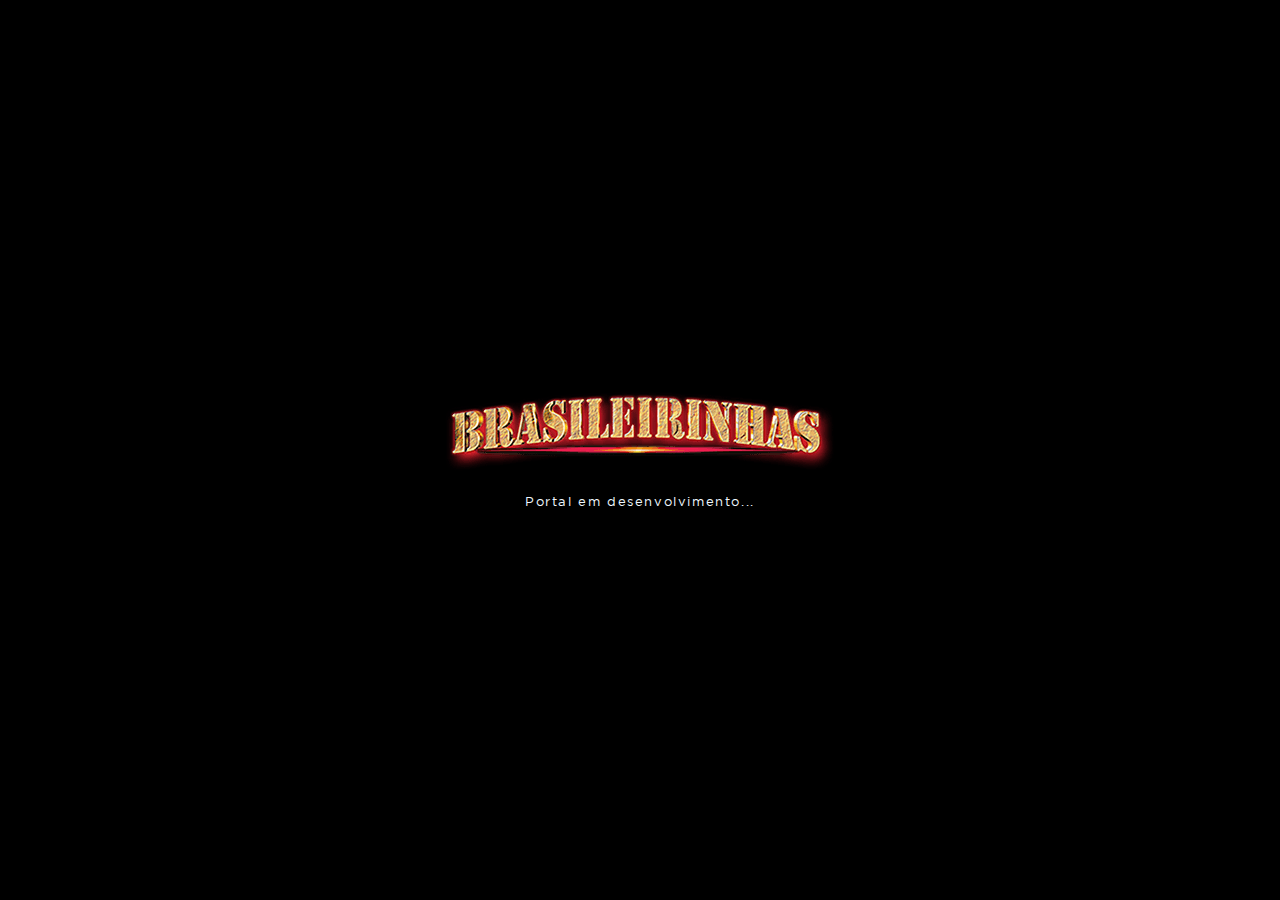
<file: index.html>
<!DOCTYPE html>
<html lang="pt-BR">
<head>
    <meta charset="UTF-8">
    <meta name="viewport" content="width=device-width, initial-scale=1.0">
    <meta http-equiv="X-UA-Compatible" content="IE=edge">
    <meta name="msapplication-TileColor" content="#000000">
    <meta name="theme-color" content="#000000">

    <title>Brasileirinhas TV</title>

    <!-- SEO Meta Tags -->
    <meta name="description" content="Descrição breve e atraente da página, incluindo a palavra-chave principal.">
    <meta name="keywords" content="palavra-chave1, palavra-chave2, palavra-chave3">
    <meta name="robots" content="index, follow">

    <!-- Meta tags Open Graph -->
    <meta property="og:title" content="Título da página">
    <meta property="og:description" content="Descrição da página ou artigo.">
    <meta property="og:image" content="https://example.com/imagem.jpg">
    <meta property="og:url" content="https://example.com">
    <meta property="og:type" content="website"> <!-- Tipo de conteúdo: website, article, etc. -->
    <meta property="og:site_name" content="Nome do site">
    <meta property="og:locale" content="pt_BR"> <!-- Idioma -->

    <!-- Meta tags Twitter Cards -->
    <meta name="twitter:card" content="summary_large_image"> <!-- Tipos: summary, summary_large_image, app, player -->
    <meta name="twitter:title" content="Título da página">
    <meta name="twitter:description" content="Descrição da página ou artigo.">
    <meta name="twitter:image" content="https://example.com/imagem.jpg">
    <meta name="twitter:site" content="@username"> <!-- Conta Twitter do site -->
    <meta name="twitter:creator" content="@autor"> <!-- Conta Twitter do autor -->

    <!-- Meta tags para Pinterest -->
    <meta name="pinterest-rich-pin" content="true">

    <!-- Favicon padrão (.ico) -->
    <link rel="icon" href="./favicon.ico" type="image/x-icon">

    <!-- CSS STYLE -->
    <link rel="stylesheet" href="./assets/css/import.css">

    <!-- Schema.org Markup para SEO -->
    <script type="application/ld+json">
        {
          "@context": "http://schema.org",
          "@type": "Article",
          "headline": "Título do Artigo",
          "description": "Descrição do artigo.",
          "author": {
            "@type": "Person",
            "name": "Nome do Autor"
          },
          "publisher": {
            "@type": "Organization",
            "name": "Nome do Site",
            "logo": {
              "@type": "ImageObject",
              "url": "https://example.com/logo.jpg"
            }
          },
        }
        </script>
</head>
<body style="display: grid; place-items: center; background-color: var(--color-black);">
  <figure style="display: flex; flex-direction: column; align-items: center; justify-content: center; gap: 1.6rem;">
    <img src="./assets/images/logo-brasileirinhas.png" alt="Logo Califórnia TV">

    <figcaption style="color: aliceblue; font-size: .8rem; letter-spacing: .1rem;">Portal em desenvolvimento...</figcaption>
  </figure>
</body>
</html>
</file>
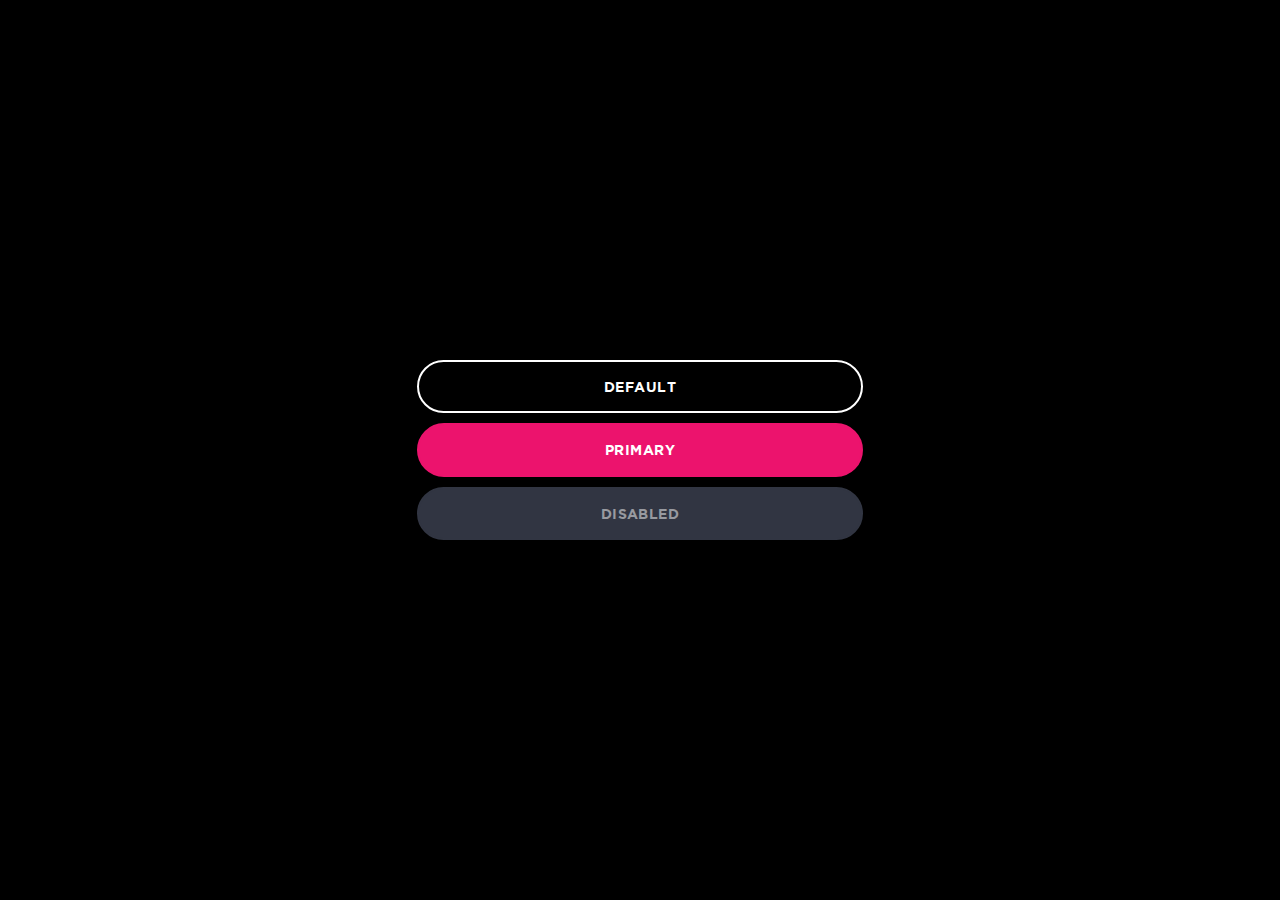
<file: components/button.html>
<!DOCTYPE html>
<html lang="pt-BR">
<head>
    <meta charset="UTF-8">
    <meta name="viewport" content="width=device-width, initial-scale=1.0">
    <meta http-equiv="X-UA-Compatible" content="IE=edge">
    <meta name="msapplication-TileColor" content="#000000">
    <meta name="theme-color" content="#000000">

    <title>Component - Button | Califórnia TV</title>

    <!-- SEO Meta Tags -->
    <meta name="description" content="Descrição breve e atraente da página, incluindo a palavra-chave principal.">
    <meta name="keywords" content="palavra-chave1, palavra-chave2, palavra-chave3">
    <meta name="robots" content="index, follow">

    <!-- Meta tags Open Graph -->
    <meta property="og:title" content="Título da página">
    <meta property="og:description" content="Descrição da página ou artigo.">
    <meta property="og:image" content="https://example.com/imagem.jpg">
    <meta property="og:url" content="https://example.com">
    <meta property="og:type" content="website"> <!-- Tipo de conteúdo: website, article, etc. -->
    <meta property="og:site_name" content="Nome do site">
    <meta property="og:locale" content="pt_BR"> <!-- Idioma -->

    <!-- Meta tags Twitter Cards -->
    <meta name="twitter:card" content="summary_large_image"> <!-- Tipos: summary, summary_large_image, app, player -->
    <meta name="twitter:title" content="Título da página">
    <meta name="twitter:description" content="Descrição da página ou artigo.">
    <meta name="twitter:image" content="https://example.com/imagem.jpg">
    <meta name="twitter:site" content="@username"> <!-- Conta Twitter do site -->
    <meta name="twitter:creator" content="@autor"> <!-- Conta Twitter do autor -->

    <!-- Meta tags para Pinterest -->
    <meta name="pinterest-rich-pin" content="true">

    <!-- Favicon padrão (.ico) -->
    <link rel="icon" href="../favicon.ico" type="image/x-icon">

    <!-- CSS STYLE -->
    <link rel="stylesheet" href="../assets/css/import.css">

    <!-- Schema.org Markup para SEO -->
    <script type="application/ld+json">
        {
          "@context": "http://schema.org",
          "@type": "Article",
          "headline": "Título do Artigo",
          "description": "Descrição do artigo.",
          "author": {
            "@type": "Person",
            "name": "Nome do Autor"
          },
          "publisher": {
            "@type": "Organization",
            "name": "Nome do Site",
            "logo": {
              "@type": "ImageObject",
              "url": "https://example.com/logo.jpg"
            }
          },
        }
        </script>
</head>
<body style="display: grid; place-items: center; background-color: var(--color-black);">

  <div class="list-cards" style="display: flex; flex-wrap: wrap; gap: 10px; align-items: center; justify-content: center;">
   <button>Default</button>
   <button class="primary">Primary</button>
   <button disabled>Disabled</button>
  </div>

</body>
</html>
</file>
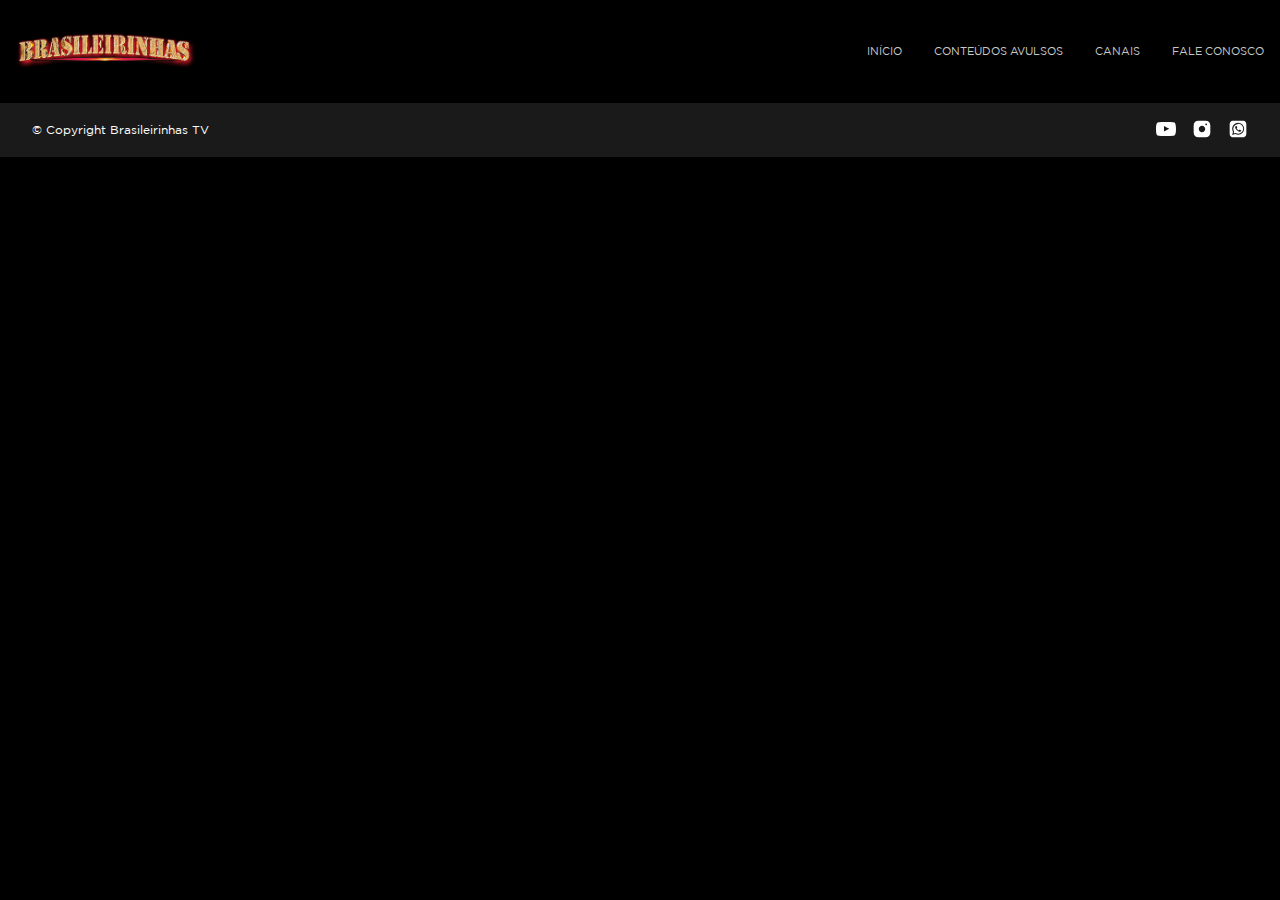
<file: components/footer.html>
<!DOCTYPE html>
<html lang="pt-BR">
<head>
    <meta charset="UTF-8">
    <meta name="viewport" content="width=device-width, initial-scale=1.0">
    <meta http-equiv="X-UA-Compatible" content="IE=edge">
    <meta name="msapplication-TileColor" content="#000000">
    <meta name="theme-color" content="#000000">

    <title>Component - Footer | Califórnia TV</title>

    <!-- SEO Meta Tags -->
    <meta name="description" content="Descrição breve e atraente da página, incluindo a palavra-chave principal.">
    <meta name="keywords" content="palavra-chave1, palavra-chave2, palavra-chave3">
    <meta name="robots" content="index, follow">

    <!-- Meta tags Open Graph -->
    <meta property="og:title" content="Título da página">
    <meta property="og:description" content="Descrição da página ou artigo.">
    <meta property="og:image" content="https://example.com/imagem.jpg">
    <meta property="og:url" content="https://example.com">
    <meta property="og:type" content="website"> <!-- Tipo de conteúdo: website, article, etc. -->
    <meta property="og:site_name" content="Nome do site">
    <meta property="og:locale" content="pt_BR"> <!-- Idioma -->

    <!-- Meta tags Twitter Cards -->
    <meta name="twitter:card" content="summary_large_image"> <!-- Tipos: summary, summary_large_image, app, player -->
    <meta name="twitter:title" content="Título da página">
    <meta name="twitter:description" content="Descrição da página ou artigo.">
    <meta name="twitter:image" content="https://example.com/imagem.jpg">
    <meta name="twitter:site" content="@username"> <!-- Conta Twitter do site -->
    <meta name="twitter:creator" content="@autor"> <!-- Conta Twitter do autor -->

    <!-- Meta tags para Pinterest -->
    <meta name="pinterest-rich-pin" content="true">

    <!-- Favicon padrão (.ico) -->
    <link rel="icon" href="../favicon.ico" type="image/x-icon">

    <!-- CSS STYLE -->
    <link rel="stylesheet" href="../assets/css/import.css">

    <!-- Schema.org Markup para SEO -->
    <script type="application/ld+json">
        {
          "@context": "http://schema.org",
          "@type": "Article",
          "headline": "Título do Artigo",
          "description": "Descrição do artigo.",
          "author": {
            "@type": "Person",
            "name": "Nome do Autor"
          },
          "publisher": {
            "@type": "Organization",
            "name": "Nome do Site",
            "logo": {
              "@type": "ImageObject",
              "url": "https://example.com/logo.jpg"
            }
          },
        }
        </script>

      <style>
        .container-center {
          max-width: 1366px;
          width: 100vw;
        }

        @media screen and (max-width: 1366px) {
          .container-center {
            max-width: 100%;
          }
        }
      </style>
</head>
<body style="background-color: var(--color-black);">

<footer>
    <div class="container">
        <div class="logo-footer col-4">
            <picture>
                <source srcset="../assets/images/logo-brasileirinhas.png" media="(min-width: 1200px)">
                <source srcset="../assets/images/logo-brasileirinhas.png" media="(min-width: 768px)">
                <source srcset="../assets/images/logo-brasileirinhas.png" media="(max-width: 767px)">
                <img src="../assets/images/logo-brasileirinhas.png" alt="Logo Brasileirinhas">
            </picture>
        </div>

        <div class="menu-footer col-8">
            <nav>
                <a href="#">Início</a>
                <a href="#">Conteúdos Avulsos</a>
                <a href="#">Canais</a>
                <a href="#">Fale Conosco</a>
            </nav>
        </div>
    </div>

    <section class="copy">
        <div class="container">
            <div class="txt-copy col-6">
                 <p>&copy Copyright Brasileirinhas TV</p>
            </div>
     
            <ul class="social-list col-6">
                 <li>
                     <a href="#">
                         <svg viewBox="0 -3 20 20" version="1.1" xmlns="http://www.w3.org/2000/svg" xmlns:xlink="http://www.w3.org/1999/xlink">
                             <g id="Page-1" stroke="none" stroke-width="1" fill="none" fill-rule="evenodd">
                                 <g id="Dribbble-Light-Preview" transform="translate(-300.000000, -7442.000000)" fill="#FFFFFF">
                                     <g id="icons" transform="translate(56.000000, 160.000000)">
                                         <path d="M251.988432,7291.58588 L251.988432,7285.97425 C253.980638,7286.91168 255.523602,7287.8172 257.348463,7288.79353 C255.843351,7289.62824 253.980638,7290.56468 251.988432,7291.58588 M263.090998,7283.18289 C262.747343,7282.73013 262.161634,7282.37809 261.538073,7282.26141 C259.705243,7281.91336 248.270974,7281.91237 246.439141,7282.26141 C245.939097,7282.35515 245.493839,7282.58153 245.111335,7282.93357 C243.49964,7284.42947 244.004664,7292.45151 244.393145,7293.75096 C244.556505,7294.31342 244.767679,7294.71931 245.033639,7294.98558 C245.376298,7295.33761 245.845463,7295.57995 246.384355,7295.68865 C247.893451,7296.0008 255.668037,7296.17532 261.506198,7295.73552 C262.044094,7295.64178 262.520231,7295.39147 262.895762,7295.02447 C264.385932,7293.53455 264.28433,7285.06174 263.090998,7283.18289" ></path>
                                     </g>
                                 </g>
                             </g>
                         </svg>
                     </a>
                 </li>
     
                 <li>
                     <a href="#">
                         <svg viewBox="0 0 24 24" fill="none" xmlns="http://www.w3.org/2000/svg">
                             <path d="M16.19 2H7.81C4.17 2 2 4.17 2 7.81V16.18C2 19.83 4.17 22 7.81 22H16.18C19.82 22 21.99 19.83 21.99 16.19V7.81C22 4.17 19.83 2 16.19 2ZM12 15.88C9.86 15.88 8.12 14.14 8.12 12C8.12 9.86 9.86 8.12 12 8.12C14.14 8.12 15.88 9.86 15.88 12C15.88 14.14 14.14 15.88 12 15.88ZM17.92 6.88C17.87 7 17.8 7.11 17.71 7.21C17.61 7.3 17.5 7.37 17.38 7.42C17.26 7.47 17.13 7.5 17 7.5C16.73 7.5 16.48 7.4 16.29 7.21C16.2 7.11 16.13 7 16.08 6.88C16.03 6.76 16 6.63 16 6.5C16 6.37 16.03 6.24 16.08 6.12C16.13 5.99 16.2 5.89 16.29 5.79C16.52 5.56 16.87 5.45 17.19 5.52C17.26 5.53 17.32 5.55 17.38 5.58C17.44 5.6 17.5 5.63 17.56 5.67C17.61 5.7 17.66 5.75 17.71 5.79C17.8 5.89 17.87 5.99 17.92 6.12C17.97 6.24 18 6.37 18 6.5C18 6.63 17.97 6.76 17.92 6.88Z" />
                         </svg>
                     </a>
                 </li>
     
                 <li>
                     <a href="#">
                         <svg fill="#000000" viewBox="0 0 24 24" xmlns="http://www.w3.org/2000/svg" data-name="Layer 1"><path d="M22,6.55a12.61,12.61,0,0,0-.1-1.29,4.29,4.29,0,0,0-.37-1.08,3.66,3.66,0,0,0-.71-1,3.91,3.91,0,0,0-1-.71,4.28,4.28,0,0,0-1.08-.36A10.21,10.21,0,0,0,17.46,2H6.55a12.61,12.61,0,0,0-1.29.1,4.29,4.29,0,0,0-1.08.37,3.66,3.66,0,0,0-1,.71,3.91,3.91,0,0,0-.71,1,4.28,4.28,0,0,0-.36,1.08A10.21,10.21,0,0,0,2,6.54C2,6.73,2,7,2,7.08v9.84c0,.11,0,.35,0,.53a12.61,12.61,0,0,0,.1,1.29,4.29,4.29,0,0,0,.37,1.08,3.66,3.66,0,0,0,.71,1,3.91,3.91,0,0,0,1,.71,4.28,4.28,0,0,0,1.08.36A10.21,10.21,0,0,0,6.54,22H17.45a12.61,12.61,0,0,0,1.29-.1,4.29,4.29,0,0,0,1.08-.37,3.66,3.66,0,0,0,1-.71,3.91,3.91,0,0,0,.71-1,4.28,4.28,0,0,0,.36-1.08A10.21,10.21,0,0,0,22,17.46c0-.19,0-.43,0-.54V7.08C22,7,22,6.73,22,6.55ZM12.23,19h0A7.12,7.12,0,0,1,8.8,18.1L5,19.1l1-3.72a7.11,7.11,0,0,1-1-3.58A7.18,7.18,0,1,1,12.23,19Zm0-13.13A6,6,0,0,0,7.18,15l.14.23-.6,2.19L9,16.8l.22.13a6,6,0,0,0,3,.83h0a6,6,0,0,0,6-6,6,6,0,0,0-6-6Zm3.5,8.52a1.82,1.82,0,0,1-1.21.85,2.33,2.33,0,0,1-1.12-.07,8.9,8.9,0,0,1-1-.38,8,8,0,0,1-3.06-2.7,3.48,3.48,0,0,1-.73-1.85,2,2,0,0,1,.63-1.5.65.65,0,0,1,.48-.22H10c.11,0,.26,0,.4.31s.51,1.24.56,1.33a.34.34,0,0,1,0,.31,1.14,1.14,0,0,1-.18.3c-.09.11-.19.24-.27.32s-.18.18-.08.36a5.56,5.56,0,0,0,1,1.24,5,5,0,0,0,1.44.89c.18.09.29.08.39,0s.45-.52.57-.7.24-.15.4-.09,1.05.49,1.23.58.29.13.34.21A1.56,1.56,0,0,1,15.73,14.36Z"/></svg>
                     </a>
                 </li>
            </ul>
        </div>
    </section>
</footer>

<script src="../assets/js/jquery.min.js"></script>
<script src="../assets/js/owl.carousel.min.js"></script>
<script src="../assets/js/script.js"></script>
</body>
</html>
</file>
<file: assets/css/import.css>
/* CONFIG */
@import url(./root.css);

/* FONTS */
@import url(./fonts.css);

/* RESET */
@import url(./reset.css);

/* TYPHOGRAPHY */
@import url(./typhography.css);

/* ANIMATIONS */
@import url(./anime.css);

/* LIBRARY */
@import url(./owl.carousel.min.css);

/* STRUCTURE */
@import url(./structure.css);

/* COMPONENT */
@import url(./button.css);
@import url(./card.css);
@import url(./gallery.css);
@import url(./menu.css);
@import url(./footer.css);
</file>
